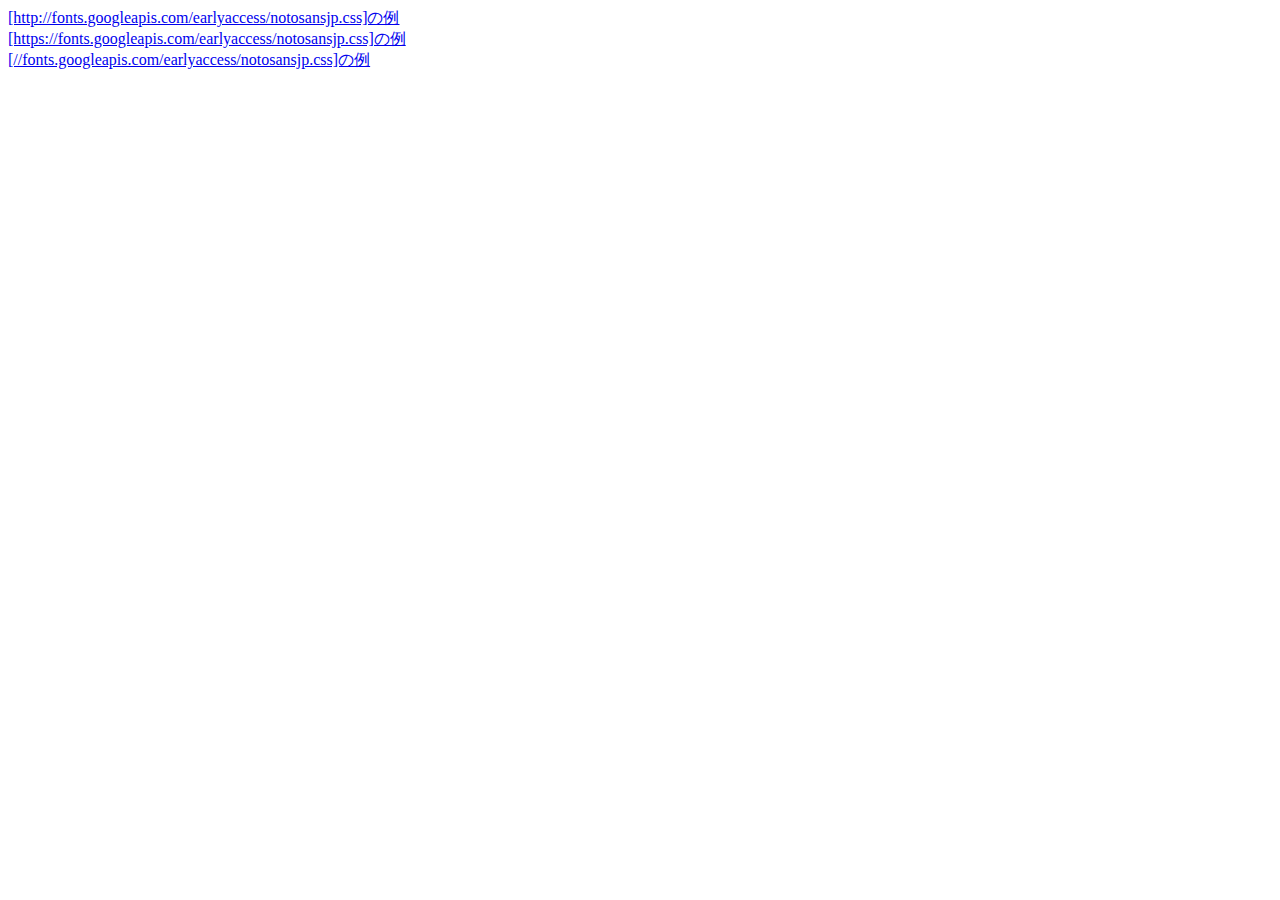
<file: index.html>
<!DOCTYPE html>
<html lang="ja">

<head>
<meta charset="utf-8">
<meta http-equiv="X-UA-Compatible" content="IE=edge">
</head>

<body>
	<a href="exampleDefault.html">
		<span>[http://fonts.googleapis.com/earlyaccess/notosansjp.css]の例</span>
	</a>
	</br>
	<a href="exampleSSL.html">
		<span>[https://fonts.googleapis.com/earlyaccess/notosansjp.css]の例</span>
	</a>
	</br>
	<a href="exampleNone.html">
		<span>[//fonts.googleapis.com/earlyaccess/notosansjp.css]の例</span>
	</a>
</body>

</html>
</file>
